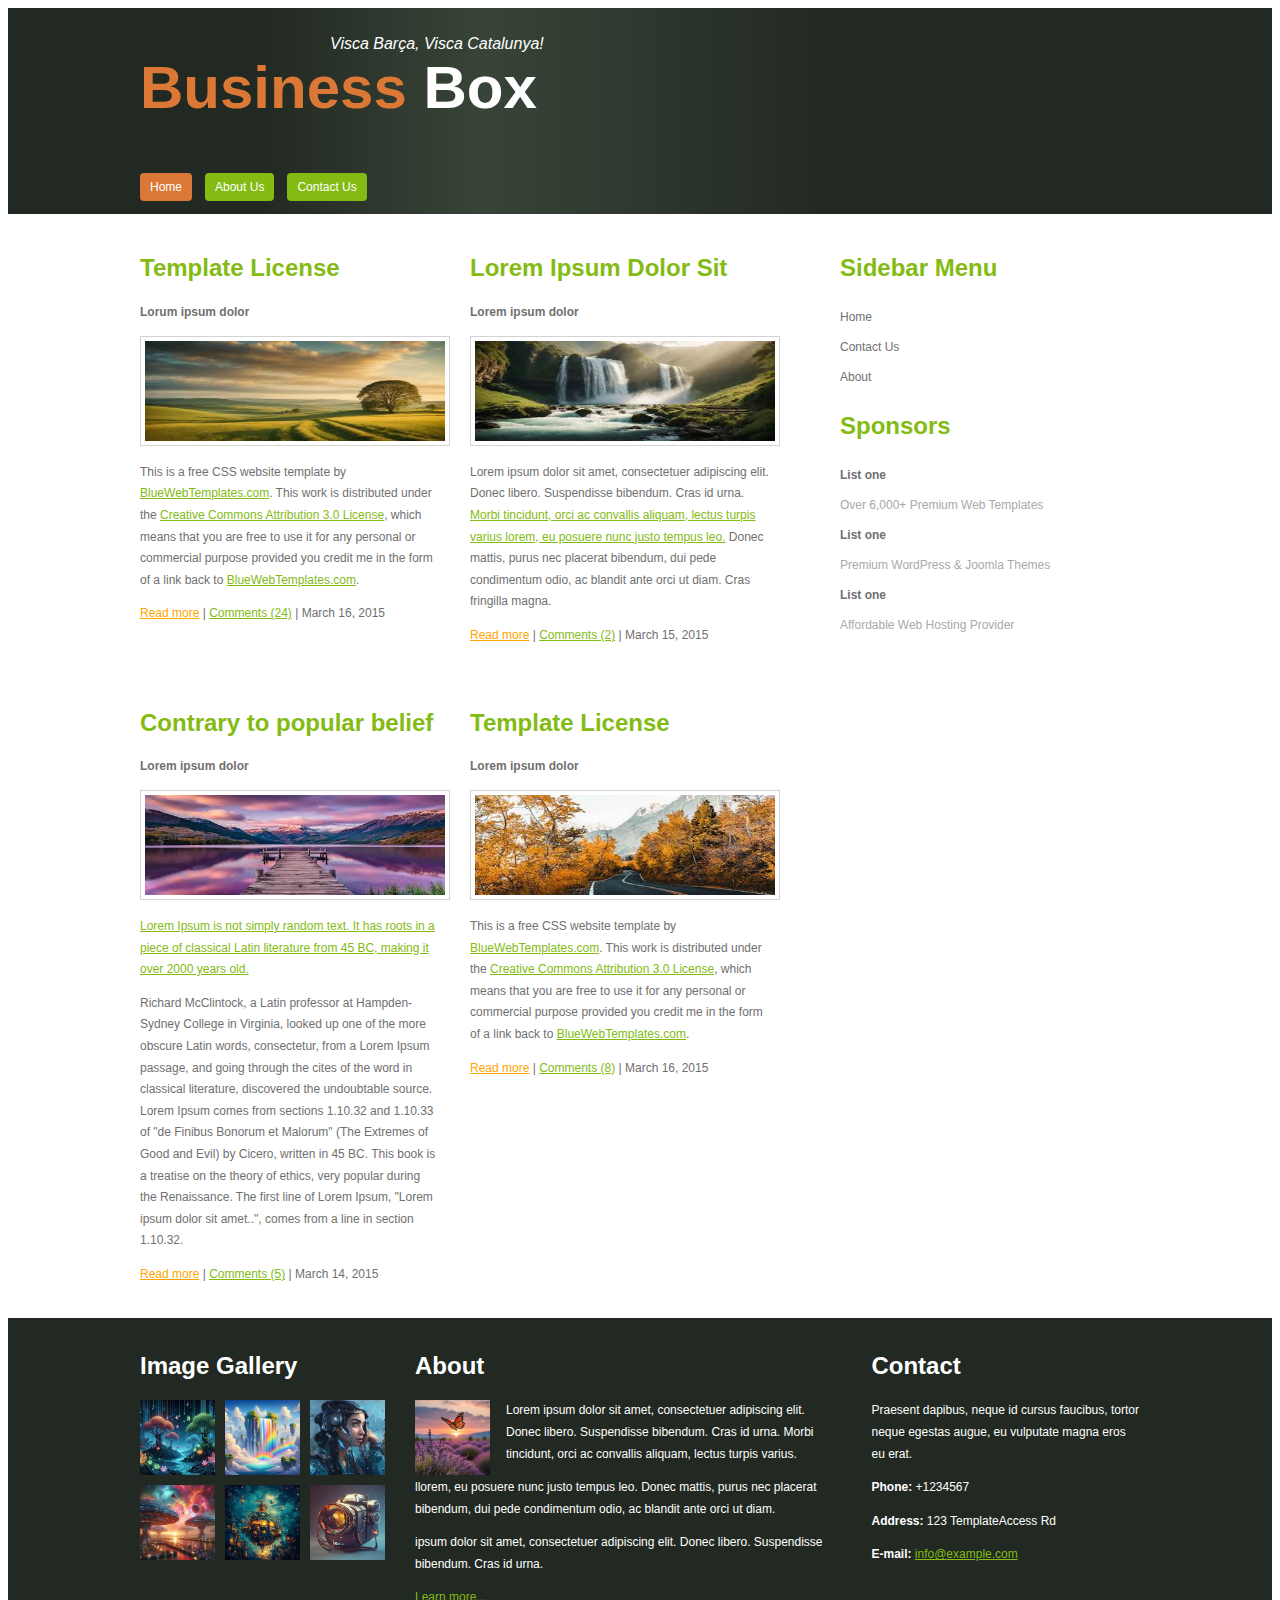
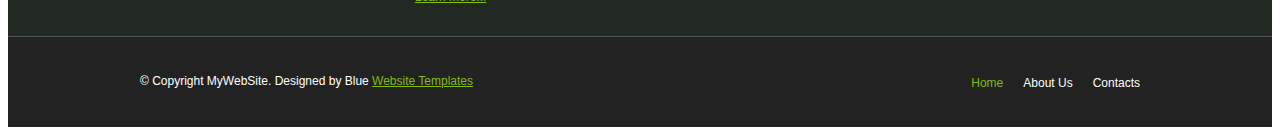
<file: index.html>
<!DOCTYPE html>
<html lang="en">  
<head>
    <title>Template</title>
    <meta charset="UTF-8">  
    <meta name="viewport" content="width=device-width, initial-scale=1.0"> 
    <link href="src/css/index-styles.css" rel="stylesheet" type="text/css" />
    <link href="src/css/common-style.css" rel="stylesheet" type="text/css" />
</head>

<body>
    <header>
        <div class="wrapper">
            <section>
                <blockquote>Visca Barça, Visca Catalunya!</blockquote>
                <h1><a href="index.html"><span id="colored-header">Business</span> Box</a></h1>
            </section>

            <nav class="header-nav">
                <ul>
                    <li><a href="index.html" class="active">Home</a></li>
                    <li><a href="src/html/about.html">About Us</a></li>
                    <li><a href="src/html/contact.html">Contact Us</a></li>
                </ul>
            </nav>
        </div>
    </header>

    <main>
        <div class="wrapper">
            <section class="articles">
                <article>
                    <h2>Template License</h2>
                    <p class="bold">Lorum ipsum dolor</p>
                    <img class="main-images" src="src/images/image1.jpg" alt="image 1">

                    <p>
                        This is a free CSS website template by <a href="http://www.bluewebtemplates.com/">BlueWebTemplates.com</a>. This 
                        work is distributed under the <a href="http://creativecommons.org/licenses/by/3.0/">Creative Commons Attribution 3.0 License</a>, 
                        which means that you are free to use it for any personal or commercial purpose provided you credit me in the form of a link back to 
                        <a href="http://www.bluewebtemplates.com/">BlueWebTemplates.com</a>.
                    </p>

                    <p><a href="#" id="read-more-colored">Read more</a> | <a href="#">Comments (24)</a> | March 16, 2015</p>
                </article>

                <article>
                    <h2>Lorem Ipsum Dolor Sit</h2>
                    <p class="bold">Lorem ipsum dolor</p>
                    <img class="main-images" src="src/images/image2.jpg" alt="image 2">

                    <p>Lorem ipsum dolor sit amet, consectetuer adipiscing elit. Donec libero. Suspendisse bibendum. Cras id urna. <a href="#">Morbi tincidunt, orci ac convallis aliquam, lectus turpis varius lorem, eu posuere nunc justo tempus leo.</a> Donec mattis, purus nec placerat bibendum, dui pede condimentum odio, ac blandit ante orci ut diam. Cras fringilla magna.</p>
                    <p><a href="#" id="read-more-colored">Read more</a> | <a href="#">Comments (2)</a> | March 15, 2015</p>
                </article>


                <article>
                    <h2>Contrary to popular belief</h2>
                    <p class="bold">Lorem ipsum dolor</p>
                    <img class="main-images" src="src/images/image3.jpg" alt="image 3">
                    <p><a href="#">Lorem Ipsum is not simply random text. It has roots in a piece of classical Latin literature from 45 BC, making it over 2000 years old.</a></p>
                    <p>Richard McClintock, a Latin professor at Hampden-Sydney College in Virginia, looked up one of the more obscure Latin words, consectetur, from a Lorem Ipsum passage, and going through the cites of the word in classical literature, discovered the undoubtable source. Lorem Ipsum comes from sections 1.10.32 and 1.10.33 of &quot;de Finibus Bonorum et Malorum&quot; (The Extremes of Good and Evil) by Cicero, written in 45 BC. This book is a treatise on the theory of ethics, very popular during the Renaissance. The first line of Lorem Ipsum, &quot;Lorem ipsum dolor sit amet..&quot;, comes from a line in section 1.10.32.</p>
                    <p><a href="#" id="read-more-colored">Read more</a> | <a href="#">Comments (5)</a> | March 14, 2015</p>
                </article>

                <article>
                    <h2>Template License</h2>
                    <p class="bold">Lorem ipsum dolor</p>
                    <img class="main-images" src="src/images/image4.jpg" alt="image 4">
                    <p>
                        This is a free CSS website template by <a href="http://www.bluewebtemplates.com/">BlueWebTemplates.com</a>. This 
                        work is distributed under the <a href="http://creativecommons.org/licenses/by/3.0/">Creative Commons Attribution 3.0 License</a>, 
                        which means that you are free to use it for any personal or commercial purpose provided you credit me in the form of a link back to 
                        <a href="http://www.bluewebtemplates.com/">BlueWebTemplates.com</a>.
                    </p>
                    <p><a href="#" id="read-more-colored">Read more</a> | <a href="#">Comments (8)</a> | March 16, 2015</p>         
                </article>
            </section>
        
            <aside>
                <section>
                    <h2>Sidebar Menu</h2>
                    <nav class="aside-nav">
                        <ul>
                            <li><a href="index.html">Home</a></li>
                            <li><a href="src/html/contact.html">Contact Us</a></li>
                            <li><a href="src/html/about.html">About</a></li>
                        </ul>
                    </nav>
                </section>
                
                <section>
                    <h2>Sponsors</h2>
                    <ul>
                        <li><span class="bold">List one</span><br><span class="light-colored">Over 6,000+ Premium Web Templates</span></li>
                        <li><span class="bold">List one</span><br><span class="light-colored">Premium WordPress & Joomla Themes</span></li>
                        <li><span class="bold">List one</span><br><span class="light-colored">Affordable Web Hosting Provider</span></li>
                    </ul>
                </section>
            </aside>
        </div>
    </main>

    <footer>
        <section class="footer-1">
            <div class="wrapper">  
                <div class="image-container">  
                    <h2>Image Gallery</h2>
                    <article class="image-gallery">
                        <img class="footer-images" src="src/images/image5.jpg" alt="image 5">
                        <img class="footer-images" src="src/images/image6.jpg" alt="image 6">
                        <img class="footer-images" src="src/images/image7.jpg" alt="image 7">
                        <img class="footer-images" src="src/images/image8.jpg" alt="image 8">
                        <img class="footer-images" src="src/images/image9.jpg" alt="image 9">
                        <img class="footer-images" src="src/images/image10.jpg" alt="image 10">
                    </article>
                </div>

                <article class="footer-about">
                    <h2>About</h2>
                    <img class="footer-2-image" src="src/images/image11.jpg" alt="image 11">
                    <p>Lorem ipsum dolor sit amet, consectetuer adipiscing elit. Donec libero. Suspendisse bibendum. Cras id urna. Morbi tincidunt, orci ac convallis aliquam, lectus turpis varius.</p>
                    <p>llorem, eu posuere nunc justo tempus leo. Donec mattis, purus nec placerat bibendum, dui pede condimentum odio, ac blandit ante orci ut diam.</p>
                    <p>ipsum dolor sit amet, consectetuer adipiscing elit. Donec libero. Suspendisse bibendum. Cras id urna.</p>
                    <p><a href="#">Learn more...</a></p>
                </article>

                <article>
                    <h2>Contact</h2>
                    <p>Praesent dapibus, neque id cursus faucibus, tortor neque egestas augue, eu vulputate magna eros eu erat.</p>
                    <p><span class="bold">Phone:</span> +1234567</p>
                    <p><span class="bold">Address:</span> 123 TemplateAccess Rd</p>
                    <p><span class="bold">E-mail:</span> <a href="mailto:info@example.com">info@example.com</a></p>
                </article>
            </div>
        </section>

        <section class="footer-2">
            <div class="wrapper">
                <p>&copy; Copyright MyWebSite. Designed by Blue <a href="#" class="green">Website Templates</a></p>
                <ul>
                    <li ><a class="active-footer" href="index.html">Home</a></li>
                    <li><a href="src/html/about.html">About Us</a></li>
                    <li><a href="src/html/contact.html">Contacts</a></li>
                </ul>
            </div>
        </section>
    </footer>
</body>
</html>
</file>
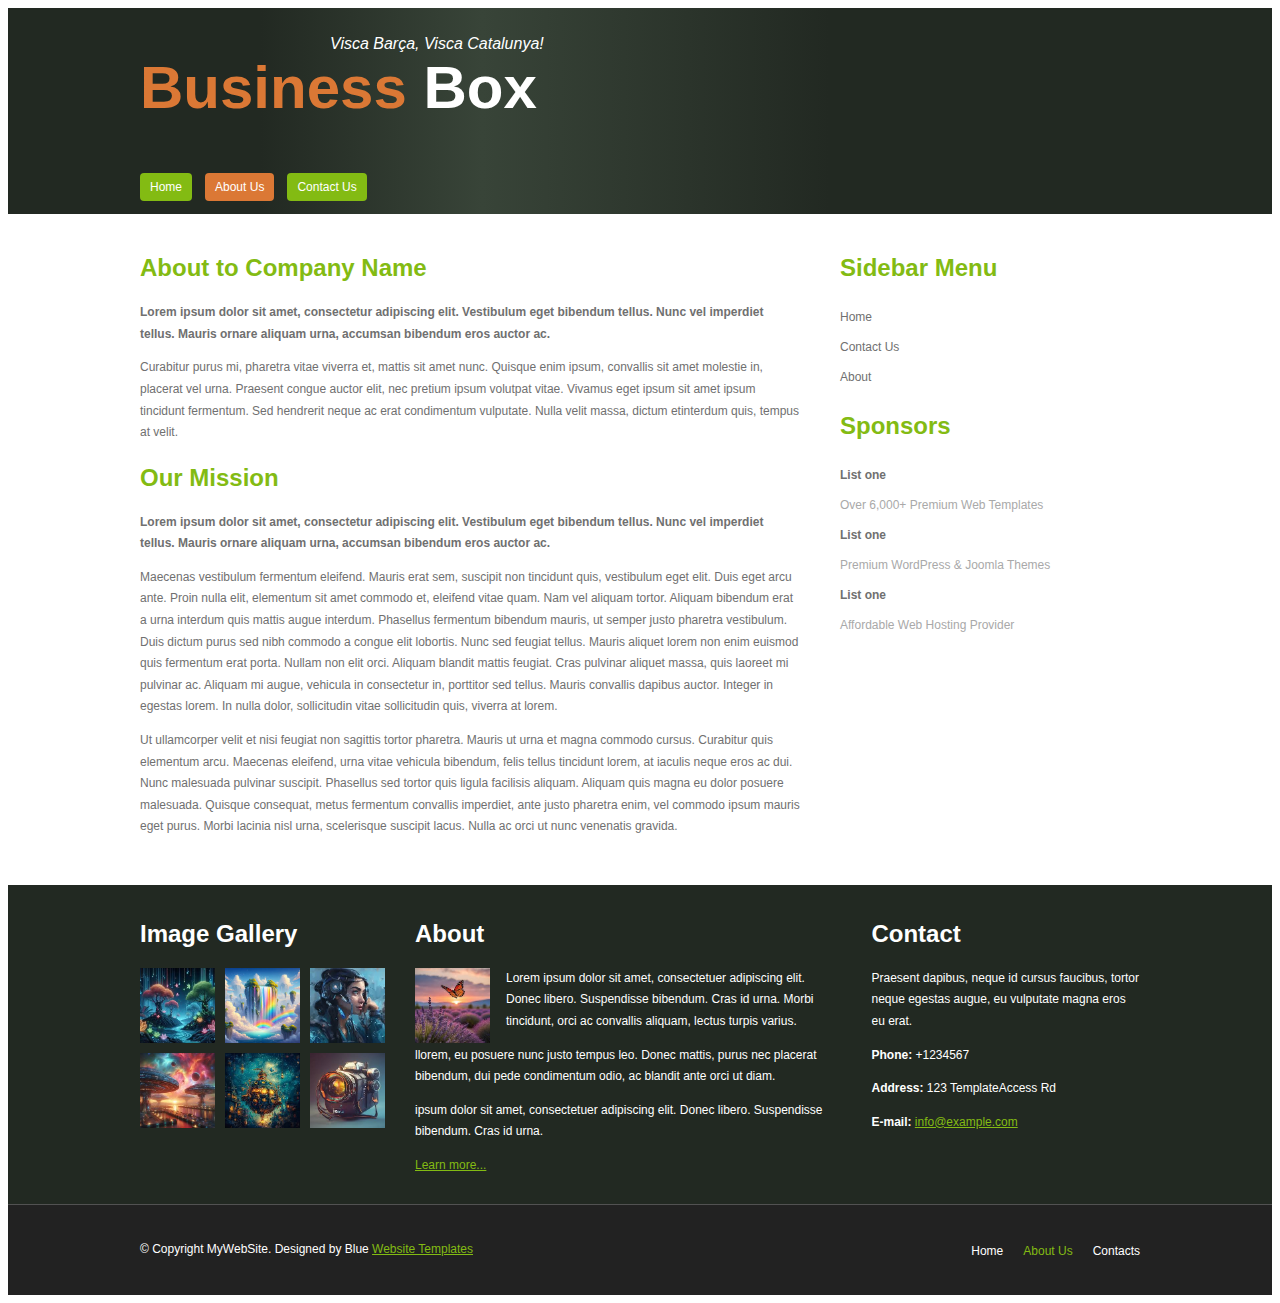
<file: src/html/about.html>
<!DOCTYPE html>
<html lang="en">  
<head>
    <title>Template</title>
    <meta charset="UTF-8">  
    <meta name="viewport" content="width=device-width, initial-scale=1.0"> 
    <link href="../css/about-styles.css" rel="stylesheet" type="text/css" />
    <link href="../css/common-style.css" rel="stylesheet" type="text/css" />
</head>

<body>
    <header>
        <div class="wrapper">
            <section>
                <blockquote>Visca Barça, Visca Catalunya!</blockquote>
                <h1><a href="../../index.html"><span id="colored-header">Business</span> Box</a></h1>
            </section>

            <nav class="header-nav">
                <ul>
                    <li><a href="../../index.html">Home</a></li>
                    <li><a href="about.html" class="active">About Us</a></li>
                    <li><a href="contact.html">Contact Us</a></li>
                </ul>
            </nav>
        </div>
    </header>

    <main>
        <div class="wrapper">
            <section class="articles">
                <article>
                    <h2>About to Company Name</h2>
                    <p class="bold">Lorem ipsum dolor sit amet, consectetur adipiscing elit. Vestibulum eget bibendum tellus. Nunc vel imperdiet tellus. Mauris ornare aliquam urna, accumsan bibendum eros auctor ac.</p>
                    <p>Curabitur purus mi, pharetra vitae viverra et, mattis sit amet nunc. Quisque enim ipsum, convallis sit amet molestie in, placerat vel urna. Praesent congue auctor elit, nec pretium ipsum volutpat vitae. Vivamus eget ipsum sit amet ipsum tincidunt fermentum. Sed hendrerit neque ac erat condimentum vulputate. Nulla velit massa, dictum etinterdum quis, tempus at velit.</p>
                </article>
                <article>
                    <h2>Our Mission</h2>
                    <p class="bold">Lorem ipsum dolor sit amet, consectetur adipiscing elit. Vestibulum eget bibendum tellus. Nunc vel imperdiet tellus. Mauris ornare aliquam urna, accumsan bibendum eros auctor ac.</p>
                    <p>Maecenas vestibulum fermentum eleifend. Mauris erat sem, suscipit non tincidunt quis, vestibulum eget elit. Duis eget arcu ante. Proin nulla elit, elementum sit amet commodo et, eleifend vitae quam. Nam vel aliquam tortor. Aliquam bibendum erat a urna interdum quis mattis augue interdum. Phasellus fermentum bibendum mauris, ut semper justo pharetra vestibulum. Duis dictum purus sed nibh commodo a congue elit lobortis. Nunc sed feugiat tellus. Mauris aliquet lorem non enim euismod quis fermentum erat porta. Nullam non elit orci. Aliquam blandit mattis feugiat. Cras pulvinar aliquet massa, quis laoreet mi pulvinar ac. Aliquam mi augue, vehicula in consectetur in, porttitor sed tellus. Mauris convallis dapibus auctor. Integer in egestas lorem. In nulla dolor, sollicitudin vitae sollicitudin quis, viverra at lorem.</p>
                    <p>Ut ullamcorper velit et nisi feugiat non sagittis tortor pharetra. Mauris ut urna et magna commodo cursus. Curabitur quis elementum arcu. Maecenas eleifend, urna vitae vehicula bibendum, felis tellus tincidunt lorem, at iaculis neque eros ac dui. Nunc malesuada pulvinar suscipit. Phasellus sed tortor quis ligula facilisis aliquam. Aliquam quis magna eu dolor posuere malesuada. Quisque consequat, metus fermentum convallis imperdiet, ante justo pharetra enim, vel commodo ipsum mauris eget purus. Morbi lacinia nisl urna, scelerisque suscipit lacus. Nulla ac orci ut nunc venenatis gravida.</p>
                </article>
            </section>

            <aside>
                <section>
                    <h2>Sidebar Menu</h2>
                    <nav class="aside-nav">
                        <ul>
                            <li><a href="../../index.html">Home</a></li>
                            <li><a href="contact.html">Contact Us</a></li>
                            <li><a href="about.html">About</a></li>
                        </ul>
                    </nav>
                </section>
        
                <section>
                    <h2>Sponsors</h2>
                    <ul>
                        <li><span class="bold">List one</span><br><span class="light-colored">Over 6,000+ Premium Web Templates</span></li>
                        <li><span class="bold">List one</span><br><span class="light-colored">Premium WordPress & Joomla Themes</span></li>
                        <li><span class="bold">List one</span><br><span class="light-colored">Affordable Web Hosting Provider</span></li>
                    </ul>
                </section>
            </aside>
            
        </div>
        
    </main>

    <footer>
        <section class="footer-1">
            <div class="wrapper">  
                <div class="image-container">  
                    <h2>Image Gallery</h2>
                    <article class="image-gallery">
                        <img class="footer-images" src="../images/image5.jpg" alt="image 5">
                        <img class="footer-images" src="../images/image6.jpg" alt="image 6">
                        <img class="footer-images" src="../images/image7.jpg" alt="image 7">
                        <img class="footer-images" src="../images/image8.jpg" alt="image 8">
                        <img class="footer-images" src="../images/image9.jpg" alt="image 9">
                        <img class="footer-images" src="../images/image10.jpg" alt="image 10">
                    </article>
                </div>

                <article class="footer-about">
                    <h2>About</h2>
                    <img class="footer-2-image" src="../images/image11.jpg" alt="image 11">
                    <p>Lorem ipsum dolor sit amet, consectetuer adipiscing elit. Donec libero. Suspendisse bibendum. Cras id urna. Morbi tincidunt, orci ac convallis aliquam, lectus turpis varius.</p>
                    <p>llorem, eu posuere nunc justo tempus leo. Donec mattis, purus nec placerat bibendum, dui pede condimentum odio, ac blandit ante orci ut diam.</p>
                    <p>ipsum dolor sit amet, consectetuer adipiscing elit. Donec libero. Suspendisse bibendum. Cras id urna.</p>
                    <p><a href="#">Learn more...</a></p>
                </article>

                <article>
                    <h2>Contact</h2>
                    <p>Praesent dapibus, neque id cursus faucibus, tortor neque egestas augue, eu vulputate magna eros eu erat.</p>
                    <p><span class="bold">Phone:</span> +1234567</p>
                    <p><span class="bold">Address:</span> 123 TemplateAccess Rd</p>
                    <p><span class="bold">E-mail:</span> <a href="mailto:info@example.com">info@example.com</a></p>
                </article>
            </div>
        </section>

        <section class="footer-2">
            <div class="wrapper">
                <p>&copy; Copyright MyWebSite. Designed by Blue <a href="#" class="green">Website Templates</a></p>
                <ul>
                    <li><a href="../../index.html">Home</a></li>
                    <li><a class="active-footer" href="about.html">About Us</a></li>
                    <li><a href="contact.html">Contacts</a></li>
                </ul>
            </div>
        </section>
    </footer>
</body>
</html>
</file>
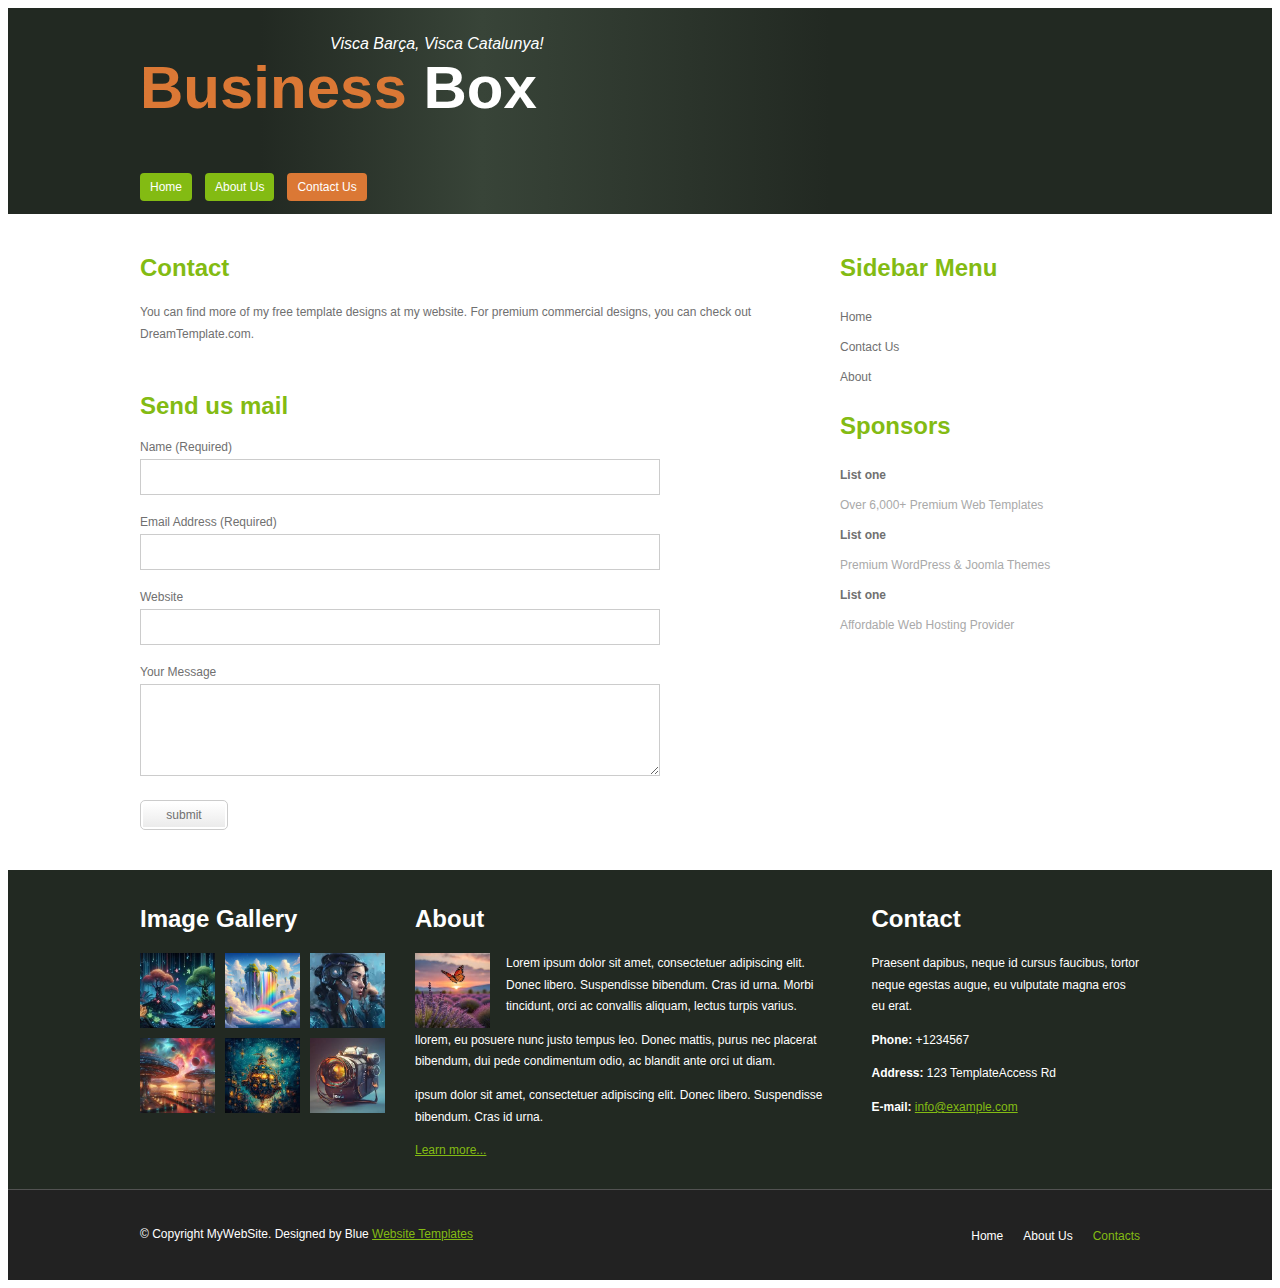
<file: src/html/contact.html>
<!DOCTYPE html>
<html lang="en">  
<head>
    <title>Template</title>
    <meta charset="UTF-8">  
    <meta name="viewport" content="width=device-width, initial-scale=1.0"> 
    <link href="../css/contact-styles.css" rel="stylesheet" type="text/css" />
    <link href="../css/common-style.css" rel="stylesheet" type="text/css" />
</head>

<body>
    <header>
        <div class="wrapper">
            <section>
                <blockquote>Visca Barça, Visca Catalunya!</blockquote>
                <h1><a href="../../index.html"><span id="colored-header">Business</span> Box</a></h1>
            </section>

            <nav class="header-nav">
                <ul>
                    <li><a href="../../index.html">Home</a></li>
                    <li><a href="about.html">About Us</a></li>
                    <li><a href="contact.html" class="active">Contact Us</a></li>
                </ul>
            </nav>
        </div>
    </header>

    <main>
        <div class="wrapper">
            <section class="articles">
                <article>
                    <h2>Contact</h2>
                    <p>You can find more of my free template designs at my website. For premium commercial designs, you can check out DreamTemplate.com.</p>
                    
                </article>
                <article>
                    <h2>Send us mail</h2>
                    <form action="#" method="post">
                        <div>
                          <label for="name">Name (Required)</label>
                          <input type="text" id="name" name="name" required>
                        </div>
                      
                        <div>
                          <label for="email">Email Address (Required)</label>
                          <input type="email" id="email" name="email" required>
                        </div>
                      
                        <div>
                          <label for="website">Website</label>
                          <input type="url" id="website" name="website">
                        </div>
                      
                        <div>
                          <label for="message">Your Message</label>
                          <textarea id="message" name="message" rows="5"></textarea>
                        </div>
                      
                        <div>
                            <button type="submit"><div id="inner-button">submit</div></button>
                        </div>
                      </form>
                    
                </article>
            </section>

            <aside>
                <section>
                    <h2>Sidebar Menu</h2>
                    <nav class="aside-nav">
                        <ul>
                            <li><a href="../../index.html">Home</a></li>
                            <li><a href="contact.html">Contact Us</a></li>
                            <li><a href="about.html">About</a></li>

                        </ul>
                    </nav>
                </section>
        
                <section>
                    <h2>Sponsors</h2>
                    <ul>
                        <li><span class="bold">List one</span><br><span class="light-colored">Over 6,000+ Premium Web Templates</span></li>
                        <li><span class="bold">List one</span><br><span class="light-colored">Premium WordPress & Joomla Themes</span></li>
                        <li><span class="bold">List one</span><br><span class="light-colored">Affordable Web Hosting Provider</span></li>
                    </ul>
                </section>
            </aside>
            
        </div>
        
    </main>

    <footer>
        <section class="footer-1">
            <div class="wrapper">  
                <div class="image-container">  
                    <h2>Image Gallery</h2>
                    <article class="image-gallery">
                        <img class="footer-images" src="../images/image5.jpg" alt="image 5">
                        <img class="footer-images" src="../images/image6.jpg" alt="image 6">
                        <img class="footer-images" src="../images/image7.jpg" alt="image 7">
                        <img class="footer-images" src="../images/image8.jpg" alt="image 8">
                        <img class="footer-images" src="../images/image9.jpg" alt="image 9">
                        <img class="footer-images" src="../images/image10.jpg" alt="image 10">
                    </article>
                </div>

                <article class="footer-about">
                    <h2>About</h2>
                    <img class="footer-2-image" src="../images/image11.jpg" alt="image 11">
                    <p>Lorem ipsum dolor sit amet, consectetuer adipiscing elit. Donec libero. Suspendisse bibendum. Cras id urna. Morbi tincidunt, orci ac convallis aliquam, lectus turpis varius.</p>
                    <p>llorem, eu posuere nunc justo tempus leo. Donec mattis, purus nec placerat bibendum, dui pede condimentum odio, ac blandit ante orci ut diam.</p>
                    <p>ipsum dolor sit amet, consectetuer adipiscing elit. Donec libero. Suspendisse bibendum. Cras id urna.</p>
                    <p><a href="#">Learn more...</a></p>
                </article>

                <article>
                    <h2>Contact</h2>
                    <p>Praesent dapibus, neque id cursus faucibus, tortor neque egestas augue, eu vulputate magna eros eu erat.</p>
                    <p><span class="bold">Phone:</span> +1234567</p>
                    <p><span class="bold">Address:</span> 123 TemplateAccess Rd</p>
                    <p><span class="bold">E-mail:</span> <a href="mailto:info@example.com">info@example.com</a></p>
                </article>
            </div>
        </section>

        <section class="footer-2">
            <div class="wrapper">
                <p>&copy; Copyright MyWebSite. Designed by Blue <a href="#" class="green">Website Templates</a></p>
                <ul>
                    <li><a href="../../index.html">Home</a></li>
                    <li><a href="about.html">About Us</a></li>
                    <li><a class="active-footer" href="contact.html">Contacts</a></li>
                </ul>
            </div>
        </section>
    </footer>
</body>
</html>
</file>
<file: src/css/index-styles.css>
main .wrapper {
    padding: 20px 0;
}

main .wrapper .articles{
    display:flex;
    flex-wrap: wrap;
    gap:30px;
    width: calc(100% - 340px);
}

main .wrapper article {
    width: calc(50% - 30px);
    box-sizing: border-box;
}

main a{
    color: #83BB13;
}

#read-more-colored {
    color:orange;
}
</file>
<file: src/css/common-style.css>
body{
    font-family: sans-serif;
}

.wrapper {
    margin: 0 auto; 
    max-width: 1000px;
}

header {
    background: linear-gradient(to right, #222922 20%, #384438 37.5%, #222922 65%);
    padding-top: 20px;
    padding-bottom: 3px;
}

.footer-1 {
    background-color: #222922;
    border-bottom: 0.5px solid rgb(82, 82, 82);
    padding: 15px 0;
}

.footer-2{
    background-color: #222;

}

header, footer{
    color: white;
}

blockquote {
    text-indent: 150px;
    font-style: italic;
    line-height: 0;
    margin-bottom: 35px;
}

.wrapper h1 a{
    line-height: 0;
    font-size: 60px;
    text-decoration: none;
    color:white;
}

#colored-header {
    color:#DB7835;
}

.header-nav ul{
    padding-top: 40px;
    padding-left:0px;
    display: flex;
    list-style-type: none;
}

.active {
    background-color: #DB7835 !important;
}

.header-nav ul li a:hover, .header-nav ul li a:active{
    background-color: #DB7835;
}

.header-nav ul li a {
    border-radius: 4px;
    background-color: #83BB13;
    margin-right: 13px;
    padding: 7px 10px;
    color: white;
    text-decoration: none;
    font-size:12px;
}

/* End of header css */

main .wrapper{
    display: flex;
    gap: 40px;
}

main .wrapper aside{
    width:300px;
    box-sizing: border-box;
}

main h2{
    color: #83BB13; 
}

main p{
    color:#707070;
}

p{
    font-size: 12px;
    line-height: 1.8;
}

/* End of common main CSS */

aside ul{
    list-style-type: none;
    padding-left: 0;
    color:#707070;
}

aside ul li a, aside ul li{
    line-height: 2.5;
    color:#707070;
    text-decoration: none;
    font-size: 12px;
}

.aside-nav a:hover{
    color:#83BB13;
    text-decoration: underline;
}

.bold{
    font-weight: bold;
}

.light-colored {
    color: darkgray;
}

/* End of Aside CSS */

footer .wrapper{
    display: flex;
}

.image-gallery {
    display: grid;
    grid-template-columns: repeat(3, 1fr);
    gap: 10px;
}

.footer-1 .wrapper {
    gap: 30px;
}

.footer-about img{
    float:left;
}

.footer-2 .wrapper {
    display: flex;
    justify-content: space-between;
    padding: 20px 0;
    align-items: center;
}

.footer-2 ul{
    display: flex;   
    list-style-type: none;
    gap: 20px;
}

.footer-2 ul li a {
    font-size: 12px;
    color: white;
    text-decoration: none;
}

.footer-2 a:hover{
    text-decoration: underline;
    color:#83BB13;
}

.active-footer, .green, .footer-1 a{
    color: #83BB13 !important;
}

.main-images {
    height:100px;
    width: 100%;
    padding:4px;
    border: 1px solid lightgrey;
}

.footer-images, .footer-2-image{
    width:75px;
}

.footer-2-image {
   padding-right: 1em;
}
</file>
<file: src/css/about-styles.css>
main .wrapper .articles{
    width: calc(100% - 340px);
}

main .wrapper{
    padding: 20px 0 35px 0;
}
</file>
<file: src/css/contact-styles.css>
main .wrapper .articles{
    display: flex;
    flex-direction: column;
    gap: 15px;
    width: calc(100% - 340px);
}

main .wrapper{
    padding: 20px 0;
}

form {
    max-width: 400px;
}

form > div {
    margin-bottom: 20px;
}

label {
    display: block;
    font-size: 12px;
    margin-bottom: 5px;
    color:#707070;
}

input, textarea, button {
    width: 130%;
    padding: 10px;
    font-size: 12px;
    border: 1px solid #ccc;
    box-sizing: border-box;
}

textarea {
    resize: vertical;
}

button {
    color: #707070;
    padding: 2px  !important;
    border-radius: 5px;
    background-color: white;
    border: 1px solid #ccc;
    width: 22%;
    cursor: pointer;
}

#inner-button{
    padding: 5px 0;
    background: linear-gradient(to bottom, white, #ebebeb);
    background-color: #ccc;
}

#inner-button:hover {
    background: linear-gradient(to top, white, #ebebeb);
}
</file>
